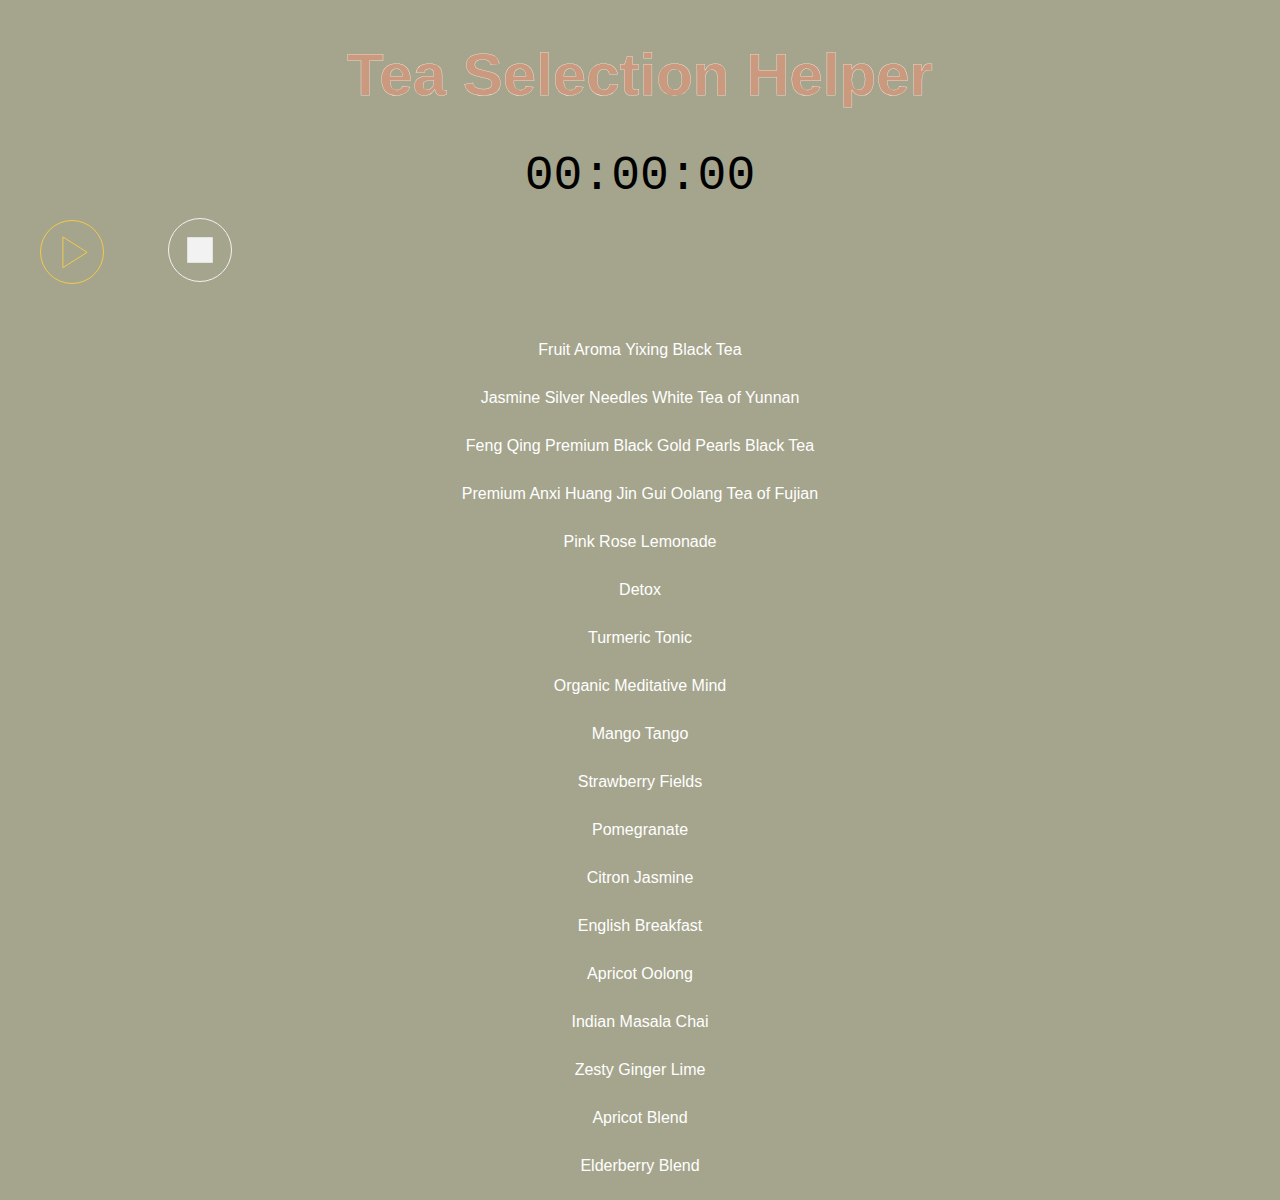
<file: YSUHackathon2021/index.html>
<!DOCTYPE html>
<html>
  <head>
    <meta charset="utf-8">
    <meta name="viewport" content="width=device-width">
    <title>Tea Selection Helper</title>
    <link href="css/style.css" rel="stylesheet" type="text/css" />
    <link rel="manifest" href="manifest.json"/>
  </head>
  <body>
    <main>
    <h1 id=title>Tea Selection Helper</h1>
    <!-- <button type="button" class="collapsible">Green tea</button>
    <div class="content">
      <p>wack frien</p>
    </div>   -->
    <h2 id=TIMERTAG>
        <p>
            <div id="stopwatch">
                <span class="time" id="display">00:00:00</span>
                <div class="controls">
                    <button class="buttonPlay">
                      <img class="SUPERPLAYBUTTON" id="playButton" src="icons/play-button.svg" />
                      <img class="SUPERPAUSEBUTTON" id="pauseButton" src="icons/pause-button.svg" />
                    </button>
                    <button class="buttonReset">
                      <img class="SUPERRESETBUTTON" id="resetButton" src="icons/reset-button.svg" />
                    </button>
                </div>
            </div>
          </p>
    </h2>
    <div id="container">
    </div>
    
    
    <script>
      // Check that service workers are supported
      if ('serviceWorker' in navigator) {
        // Use the window load event to keep the page load performant
        window.addEventListener('load', () => {
          navigator.serviceWorker.register('./sw.js');
        });
      }
    </script>

    <script src="js/app.js"></script>

     <script>
      var coll = document.getElementsByClassName("collapsible");
      var i;

      for (i = 0; i < coll.length; i++) {
        //console.log(coll);
        coll[i].addEventListener("click", function () {
          //console.log("clicked");
        this.classList.toggle("active");
        //console.log(this);
        var content = this.nextElementSibling;
        if (content.style.maxHeight) {
          content.style.maxHeight = null;
        } else {
         content.style.maxHeight = content.scrollHeight + "px";
        }
      });
    }
    
    // let PLAYBUTTONS = document.getElementsByClassName("SUPERPLAYBUTTON");
    // let PAUSEBUTTONS = document.getElementsByClassName("SUPERPAUSEBUTTON");
    // let RESETBUTTONS = document.getElementsByClassName("SUPERRESETBUTTON");
    // console.log(PLAYBUTTONS);
    // console.log(PAUSEBUTTONS);
    // console.log(RESETBUTTONS);
    
    // for (i = 0; i < PLAYBUTTONS.length; i++){
    //     PLAYBUTTONS[i].addEventListener("click", start);
    //     PAUSEBUTTONS[i].addEventListener("click", pause);
    //     RESETBUTTONS[i].addEventListener("click", reset);
    // }
    </script> 
    </main>
  </body>
</html>
</file>
<file: YSUHackathon2021/css/style.css>
html{
  background-color: #a5a58d;
  text-align: center;
}
h1{
  font-family:Brush Script MT, Arial, Heerlvetica, sans-sif;
  font-size: 60px;
  color: #cb997e;
	-webkit-text-stroke-width: .25px;
    -webkit-text-stroke-color: white;
}
p{
  font-family: 'Gill Sans', 'Gill Sans MT', Calibri, 'Trebuchet MS', sans-serif;
  font-size: 25px;
  color: #ffe8d6;
	-webkit-text-stroke-width: .01px;
    -webkit-text-stroke-color: black;
    
}
body{
  background-color: #a5a58d;
}
a{
  color: white;
}
.content {
  padding: 0 18px;
  background-color: #b7b7a4;
  max-height: 0;
  overflow: hidden;
  transition: max-height 0.2s ease-out;
  
}

button {
  background-color: #a5a58d; /* Green */
  border: none;
  color: white;
  padding: 15px 32px;
  text-align: center;
  text-decoration: none;
  display: inline-block;
  font-size: 16px;
}

.stopwatch {
  display: grid;
  justify-items: center;
  grid-row-gap: 23px;
  width: 100%;
  padding-top: 25px;
}

.circle {
  display: flex;
  justify-content: center;
  align-items: center;

  height: 270px;
  width: 270px;

  border: 2px solid;
  border-radius: 50%;
}

.time {
  font-family: "Roboto Mono", monospace;
  font-weight: 300;
  font-size: 48px;
}

.gold {
  font-weight: 900;

  color: #f2c94c;
  text-shadow: 0 0 0px #fff, 0 0 50px #f2c94c;
}

.controls {
  display: flex;
  justify-content: space-between;

  width: 187px;
}

#playButton {
  display: block;
}

#pauseButton {
  display: none;
}
</file>
